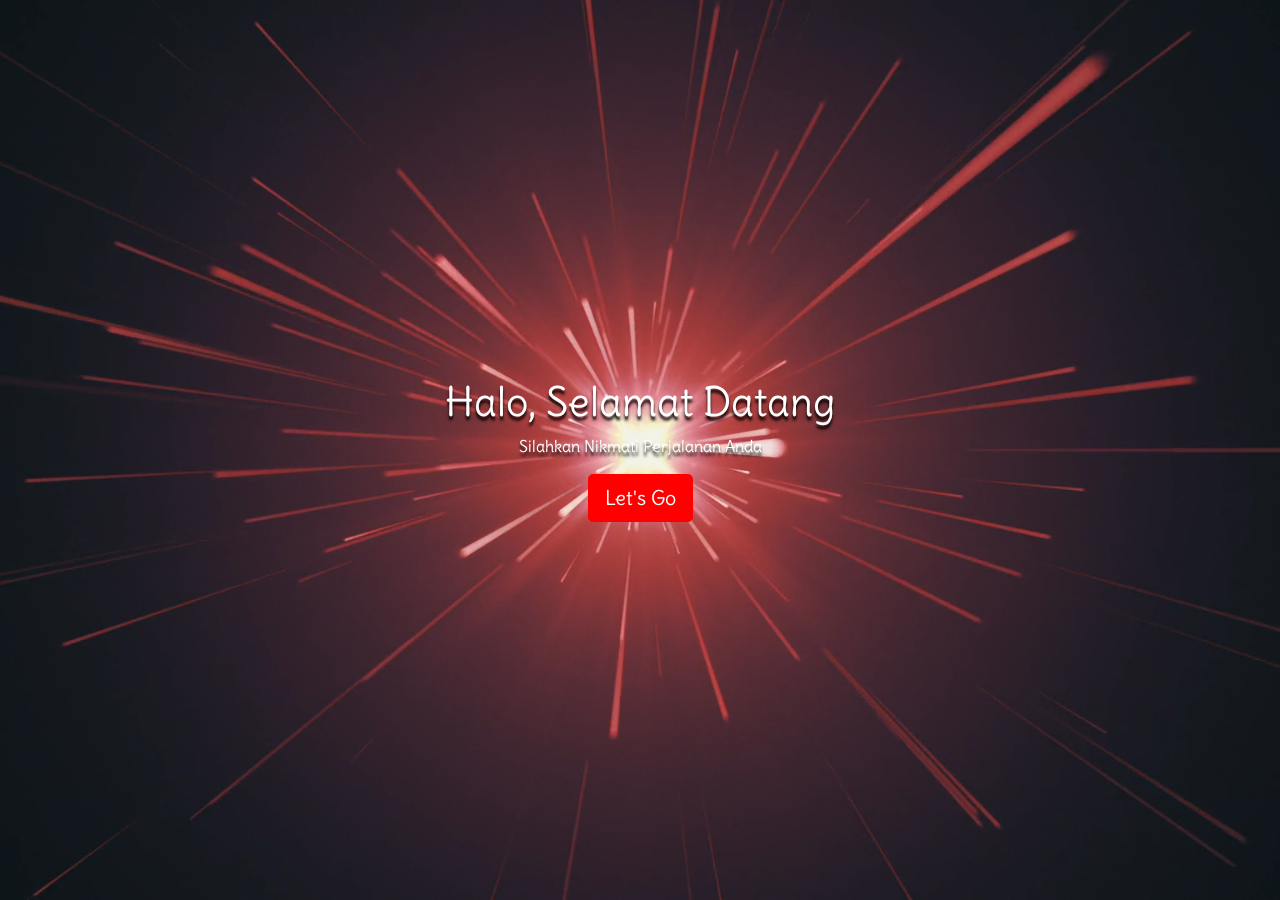
<file: index.html>
<!DOCTYPE html>
<html lang="en">

<head>
    <meta charset="UTF-8">
    <meta name="viewport" content="width=device-width, initial-scale=1.0">
    <title>Welcome</title>
    <link rel="stylesheet" href="https://stackpath.bootstrapcdn.com/bootstrap/4.5.2/css/bootstrap.min.css">
    <link rel="preconnect" href="https://fonts.googleapis.com">
    <link rel="preconnect" href="https://fonts.gstatic.com" crossorigin>
    <link href="https://fonts.googleapis.com/css2?family=Delius&display=swap" rel="stylesheet">
    <style>
        body {
            margin: 0;
            padding: 0;
            height: 100vh;
            display: flex;
            justify-content: center;
            align-items: center;
            font-family: "Delius", cursive;

        }

        #background-video {
            position: fixed;
            top: 0;
            left: 0;
            width: 100%;
            height: 100%;
            object-fit: cover;
            z-index: -1;
        }

        h1 {
            text-shadow: 0px 4px 3px black;
        }

        p {
            text-shadow: 0px 4px 3px black;
        }

        .welcome-content {
            text-align: center;
            color: white;
            position: relative;
            z-index: 1;
            padding: 20px;
        }

        #overlay {
            position: fixed;
            top: 0;
            bottom: 0;
            left: 0;
            right: 0;
            background-color: rgba(255, 255, 255, 0.8);
            z-index: 999;
            display: none;
        }

        #loading {
            position: absolute;
            top: 50%;
            left: 50%;
            transform: translate(-50%, -50%);
        }

        .btn-start-engine {
            background-color: red;
            border-color: red;
        }

        .btn-start-engine:hover {
            background-color: darkred;
            border-color: darkred;
        }
    </style>
</head>

<body>
    <video autoplay muted loop id="background-video">
        <source src="kerencuy.mp4" type="video/mp4">
        Your browser does not support the video tag.
    </video>

    <div id="overlay">
        <div id="loading">
            <img src="loading.gif" alt="Loading...">
        </div>
    </div>

    <div class="welcome-content">
        <h1>Halo, Selamat Datang</h1>
        <p>Silahkan Nikmati Perjalanan Anda</p>
        <button class="btn btn-primary btn-lg btn-start-engine" onclick="startEngine()">Let's Go</button>
    </div>

    <audio autoplay loop>
        <source src="RADWIMPS.mp3" type="audio/mpeg">
        Your browser does not support the audio element.
    </audio>

    <script>
        function startEngine() {
            document.getElementById("overlay").style.display = "block";
            setTimeout(function() {
                window.location.href = "utama.html";
            }, 2000);
        }

        let pos = 0;

        function moveBackground() {
            pos--;
            document.body.style.backgroundPosition = pos + 'px 0';
        }

        setInterval(moveBackground, 50);
    </script>

    <script src="https://code.jquery.com/jquery-3.5.1.slim.min.js"></script>
    <script src="https://cdn.jsdelivr.net/npm/@popperjs/core@2.5.4/dist/umd/popper.min.js"></script>
    <script src="https://stackpath.bootstrapcdn.com/bootstrap/4.5.2/js/bootstrap.min.js"></script>
</body>

</html>
</file>
